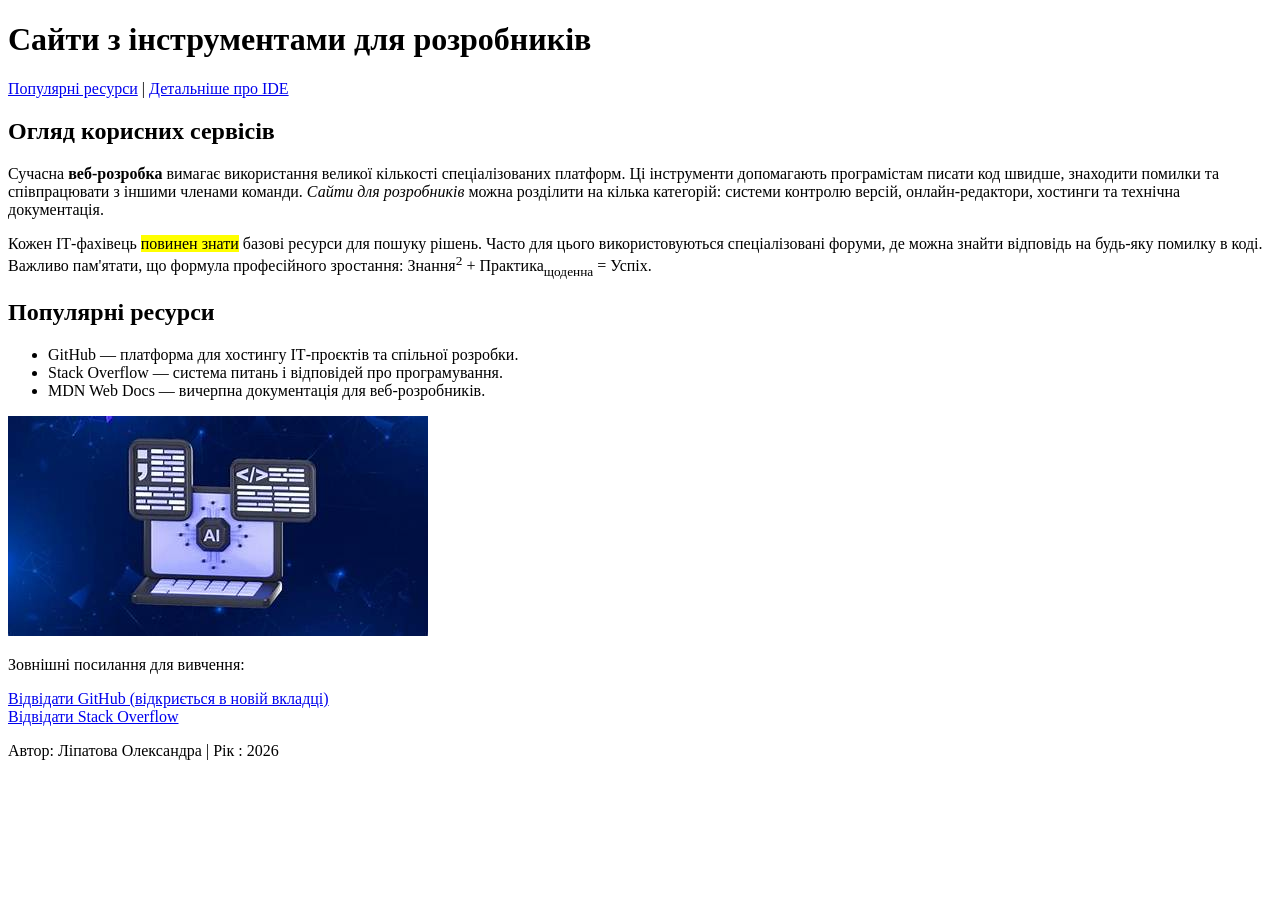
<file: index.html>
<!DOCTYPE html>
<html lang="uk">
<head>
    <meta charset="UTF-8">
    <title>Інструменти для розробників</title>
</head>
<body>
    <header>
        <h1>Сайти з інструментами для розробників</h1>
        <nav>
            <a href="#popular">Популярні ресурси</a> |
            <a href="page.html">Детальніше про IDE</a>
        </nav>
    </header>
    
    <main>
        <section>
            <h2>Огляд корисних сервісів</h2>
            <p>Сучасна <strong>веб-розробка</strong> вимагає використання великої кількості спеціалізованих платформ. Ці інструменти допомагають програмістам писати код швидше, знаходити помилки та співпрацювати з іншими членами команди. <em>Сайти для розробників</em> можна розділити на кілька категорій: системи контролю версій, онлайн-редактори, хостинги та технічна документація.</p>
            <p>Кожен ІТ-фахівець <mark>повинен знати</mark> базові ресурси для пошуку рішень. Часто для цього використовуються спеціалізовані форуми, де можна знайти відповідь на будь-яку помилку в коді. Важливо пам'ятати, що формула професійного зростання: Знання<sup>2</sup> + Практика<sub>щоденна</sub> = Успіх.</p>
        </section>

        <section>
            <h2 id="popular">Популярні ресурси</h2>
            <ul>
                <li>GitHub — платформа для хостингу ІТ-проєктів та спільної розробки.</li>
                <li>Stack Overflow — система питань і відповідей про програмування.</li>
                <li>MDN Web Docs — вичерпна документація для веб-розробників.</li>
            </ul>
            <img src="OIP (1).jpg" alt="Інструменти розробника">

            <p>Зовнішні посилання для вивчення:</p>
            <a href="https://github.com" target="_blank">Відвідати GitHub (відкриється в новій вкладці)</a><br>
            <a href="https://stackoverflow.com">Відвідати Stack Overflow</a>
        </section>
    </main>
    
    <footer>
        <p>Автор: Ліпатова Олександра | Рік : 2026</p>
    </footer>
</body>
</html>
</file>
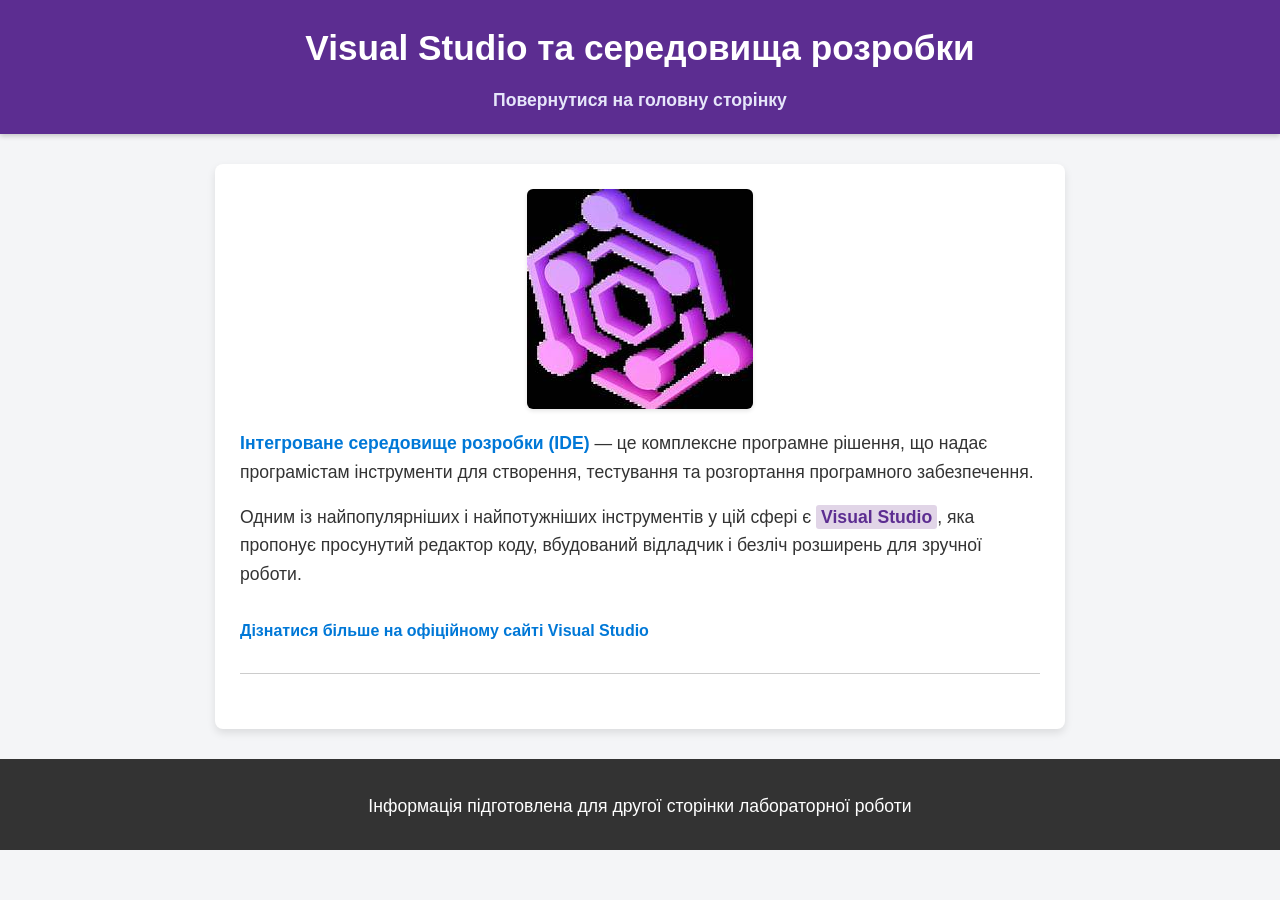
<file: page.html>
<!DOCTYPE html>
<html lang="uk">
<head>
    <link rel="stylesheet" href="style.css">
    <meta charset="UTF-8">
    <title>Про Visual Studio</title>
</head>
<body>
    <header>
        <h1>Visual Studio та середовища розробки</h1>
        <a href="index.html">Повернутися на головну сторінку</a>
    </header>
    
    <main>
        <img src="OIP.jpg" alt="Логотип середовища розробки">
        
        <p><strong>Інтегроване середовище розробки (IDE)</strong> — це комплексне програмне рішення, що надає програмістам інструменти для створення, тестування та розгортання програмного забезпечення.</p>
        
        <p>Одним із найпопулярніших і найпотужніших інструментів у цій сфері є <mark>Visual Studio</mark>, яка пропонує просунутий редактор коду, вбудований відладчик і безліч розширень для зручної роботи.</p>
        
        <a href="https://visualstudio.microsoft.com/ru/">Дізнатися більше на офіційному сайті Visual Studio</a>
        
        <hr>
    </main>
    
    <footer>
        <p>Інформація підготовлена для другої сторінки лабораторної роботи</p>
    </footer>
</body>
</html>
</file>
<file: style.css>
body {
    font-family: 'Segoe UI', Tahoma, Geneva, Verdana, sans-serif;
    line-height: 1.6;
    margin: 0;
    padding: 0;
    background-color: #f4f5f7;
    color: #333;
}

header {
    background-color: #5c2d91;
    color: white;
    text-align: center;
    padding: 20px 0;
    box-shadow: 0 2px 5px rgba(0,0,0,0.2);
}

header h1 {
    margin: 0 0 10px 0;
    font-size: 2.2rem;
}

header a {
    color: #e6e6fa;
    text-decoration: none;
    font-weight: bold;
    font-size: 1.1rem;
    transition: color 0.3s;
}

header a:hover {
    color: #ffb900;
}

main {
    max-width: 800px;
    margin: 30px auto;
    padding: 25px;
    background-color: white;
    border-radius: 8px;
    box-shadow: 0 4px 8px rgba(0,0,0,0.1);
}

main img {
    display: block;
    max-width: 100%;
    height: auto;
    margin: 0 auto 20px;
    border-radius: 6px;
    box-shadow: 0 2px 4px rgba(0,0,0,0.1);
}

p {
    font-size: 1.1rem;
    margin-bottom: 15px;
}

strong {
    color: #0078d7;
}

mark {
    background-color: #e1d5e7;
    color: #5c2d91;
    padding: 2px 5px;
    border-radius: 3px;
    font-weight: bold;
}

main a {
    display: inline-block;
    margin-top: 15px;
    color: #0078d7;
    text-decoration: none;
    font-weight: bold;
}

main a:hover {
    text-decoration: underline;
}

hr {
    border: 0;
    height: 1px;
    background: #ccc;
    margin: 30px 0;
}

footer {
    text-align: center;
    padding: 15px 0;
    background-color: #333;
    color: white;
    margin-top: auto;
}
</file>
